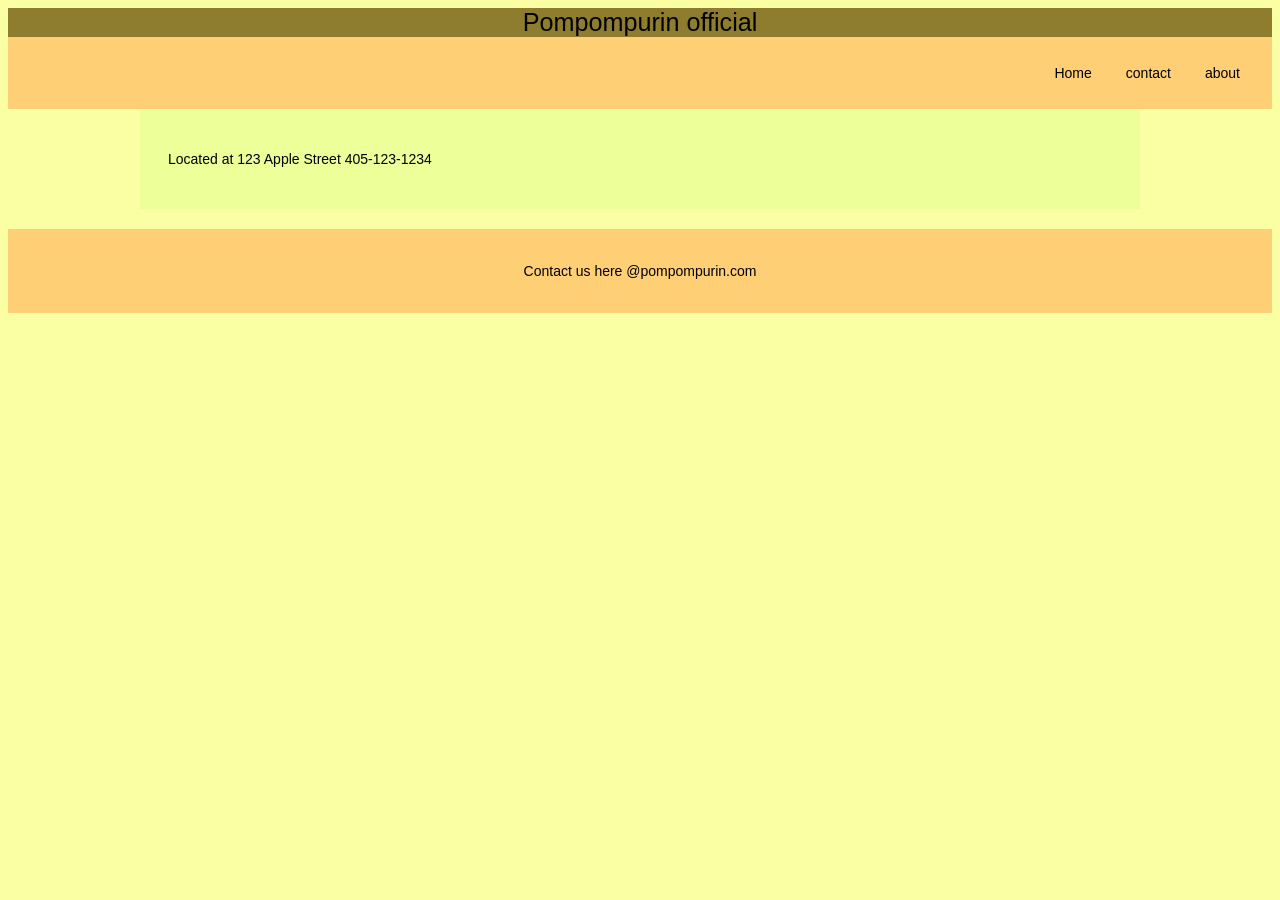
<file: contact.html>
<!DOCTYPE html>
<html>
    <head>
        <link rel="stylesheet"href="style.css">
        <title>Pompompurin </title>
    </head>
    <body>
        <header>Pompompurin official</header>
        <nav class="nav-outer">
            <a href="index.html" class="nav">Home</a>
            <a href="contact.html" class="nav">contact</a>
            <a href="about.html" class="nav">about</a>
        </nav>
        <main>
            <p>Located at 123 Apple Street 405-123-1234</p>
        </main>
        <footer>
            <p> Contact us here @pompompurin.com</p>
        </footer>
    </body>
</file>
<file: style.css>
*,
*::after,
*::before {
    box-sizing: border-box;
}

html{
    font-size: 14px;

}

/* NAV */ 
.nav {
    text-decoration: none;
    color: black;
    padding: 8px 12px;
    border-radius: 6px;
    transition: all 0.2s ease, color 0.2s ease;
}

.nav-outer {
    margin: auto;
    display: flex;
    flex-direction: column;
    width: 100%;
    justify-content: flex-end;
    background-color: #ffcf75;
    gap: 10px;
    padding: 10px;
    font-family: Arial, Helvetica, sans-serif;
    

    
}

.nav:hover,
.nav:focus-visible {
    background-color: #333;
    color: white;
}

/* header styles */

header {
    font-size: 4vw;
    border: 2px;
    margin: bottom 20px; ;
    background-color: rgb(143, 125, 47);
    flex-direction: row;
    width: 100%;
    justify-content: space-evenly;
    font-family: Arial, Helvetica, sans-serif
}

h1 {
    max-width: 400px;
    width: 100%;
    background-color: rgb(252, 234, 175);
    align-content: center;
    align-items: center;
    justify-items: center;
    text-align: center;
    
}

/* main styles */

main {
    font-size: 2vw;
    font-family: Arial, Helvetica, sans-serif;
    width: 100%;
    padding: 1rem;
    background-color: rgb(236, 255, 153);
    align-content: center;
    align-items: center;
    justify-items: center;

}

main:hover {
    color:rgb(255, 255, 255)
}

body {
    background-color: rgb(249, 255, 162);
}

/* footer styles */

footer {
    display: block;
    align-content: center;
    font-family: Arial, Helvetica, sans-serif;
    border: 5px rgb(99, 61, 29);
    padding: 20px;
    margin-top: 20px;
    text-align: center;
    background-color: #ffcf75;
    box-sizing: border-box;
}

footer:hover {
    color: aliceblue;
}
/* TABLET (≥768px) */
@media (min-width: 768px) {
    .nav-outer {
        flex-direction: row;
        justify-content: flex-end;
    }

    header {
        flex-direction: row;
        justify-content: space-between;
        font-size: 2.5rem;
    }

    h1 {
        max-width: 60%;
    }

    main {
        font-size: 1.2rem;
        padding: 2rem;
    }
}
/* DESKTOP (≥1024px) */
@media (min-width: 1024px) {
    .nav-outer {
        justify-content: space-between;
        padding: 20px;
        flex-direction: row;
    }

    header {
        font-size: 3rem;
    }

    main {
        font-size: 1.4rem;
        max-width: 1000px;
        margin: auto;
    }

    h1 {
        max-width: 400px;
    }
}
/* Mobile default */

.nav-outer {
    flex-direction: column;
    align-items: flex-end;
}

header {
    display: flex;
    flex-direction: column;
    align-items: center;
    font-size: 1.8rem;
}

main {
    font-size: 1rem;
}

h1 {
    max-width: 100%;
}
/* MOBILE FIRST */
.nav-outer {
    display: flex;
    flex-direction: column;
    gap: 10px;
    background: #ffcf75;
}

/* TABLET */
@media (min-width: 768px) {
    .nav-outer {
        flex-direction: column;
    }
}

/* DESKTOP */
@media (min-width: 1024px) {
    .nav-outer {
        flex-direction: row;
        justify-content: flex-end;
    }
}
</file>
